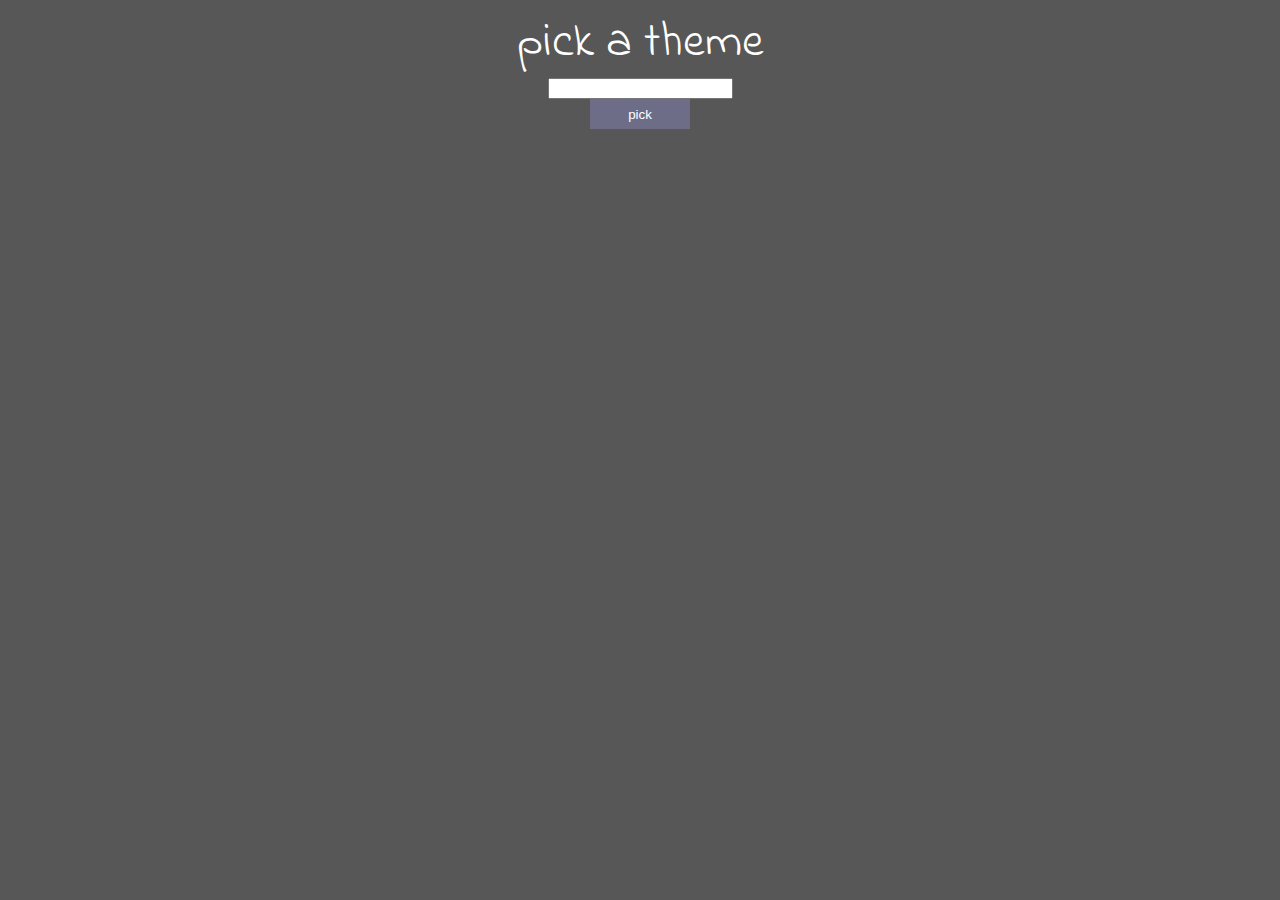
<file: settings.html>
<html>
<head>
<link href="https://fonts.googleapis.com/css2?family=Indie+Flower&display=swap" rel="stylesheet">
<link rel = "stylesheet" href = "settings.css">
<script src = "settings.js"></script>
</head>
<body>
<div>pick a theme</div>
<input id = "input"></input><br>
<button onclick = "picktheme()">pick</button>
</body>
</html>
</file>
<file: settings.css>
body {
    background-color:#575757;
    color:white;
    text-align:center;
}

div {
    font-size:300%;
    font-family: 'Indie Flower', cursive;
}

button {
    width:100px;
    height: 30px;
    background-color:#6d6d87;
    color:white;
    border-width:0px;
}
</file>
